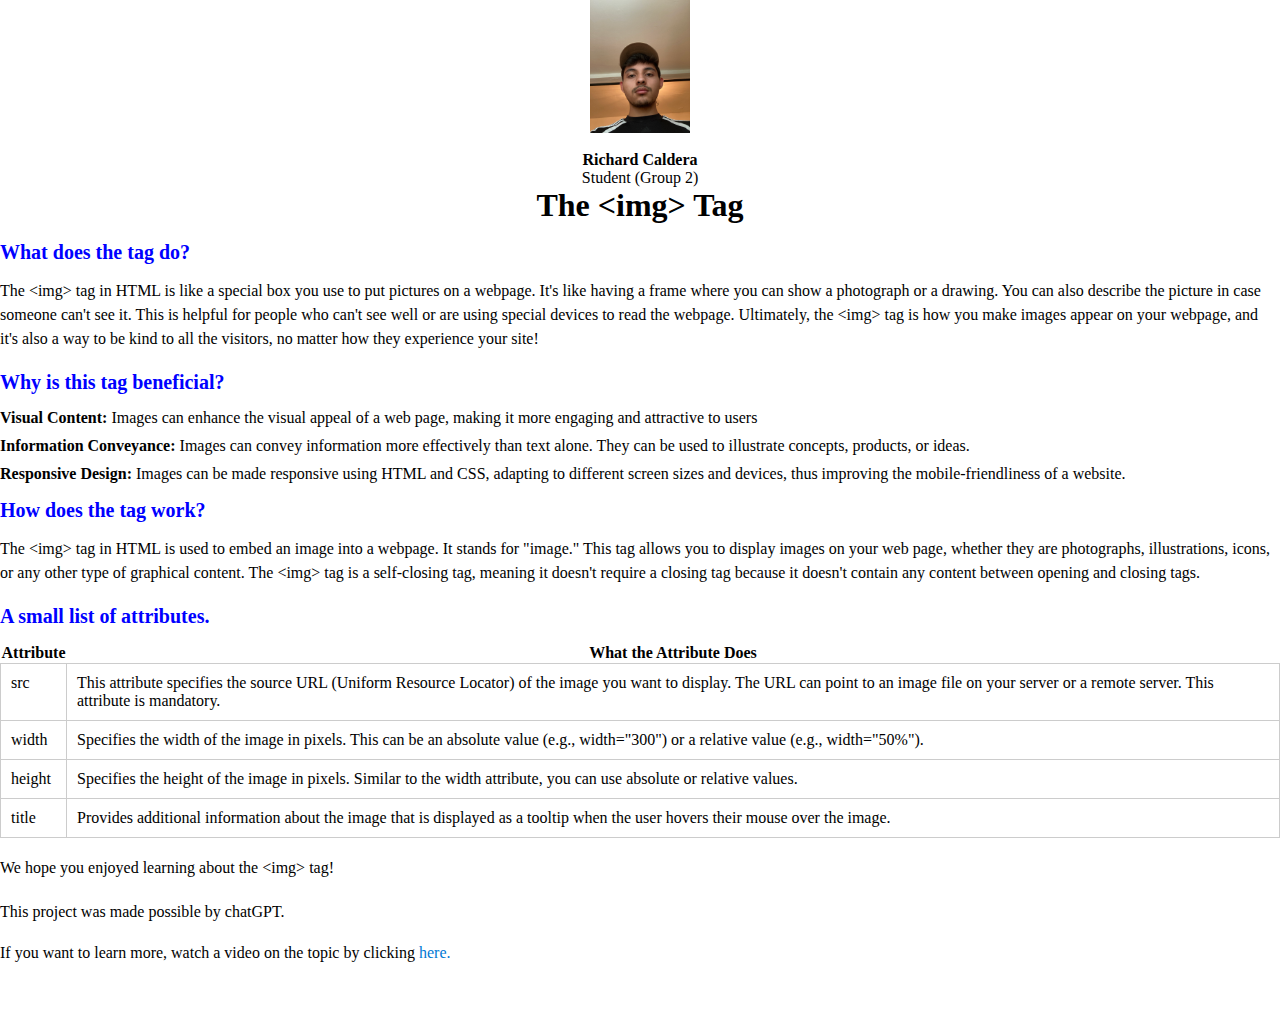
<file: Project1_RC/index.html>
<HTML>
    <title>
        Richard Caldera
    </title>
    <head>
        <link rel="stylesheet" type="text/css" href="style.css">
    </head>
    
    <body>
        <center>
            <img src="images/rich_hat.JPG" 
            width="100"
            height="120"><br>

            <b>Richard Caldera</b><br>
            Student (Group 2)<br>

            <h1>The &lt;img&gt; Tag</h1>
        </center>

        <h2>What does the tag do?</h2>
        <p>
            The &lt;img&gt; tag in HTML is like a special box you use to put pictures
             on a webpage. It's like having a frame where you can show a photograph or
             a drawing. You can also describe the picture in case someone can't see it. 
             This is helpful for people who can't see well or are using special devices 
             to read the webpage. Ultimately, the &lt;img&gt; tag is how you make images 
             appear on your webpage, and it's also a way to be kind to all the visitors, 
             no matter how they experience your site!
        </p>

        <h2>Why is this tag beneficial?</h2>
        <ul>
            <li><b>Visual Content:</b> Images can enhance the visual appeal of a web page,
                 making it more engaging and attractive to users</li>
            <li>
                <b>Information Conveyance:</b> Images can convey information more effectively than 
                text alone. They can be used to illustrate concepts, products, or ideas.
            </li>
            <li>
                <b>Responsive Design:</b> Images can be made responsive using HTML and CSS, adapting 
                to different screen sizes and devices, thus improving the mobile-friendliness of a website.
            </li>
        </ul>

        <h2>How does the tag work?</h2>
        <p>
            The &lt;img&gt; tag in HTML is used to embed an image into a webpage. It stands for 
            "image." This tag allows you to display images on your web page, whether they 
            are photographs, illustrations, icons, or any other type of graphical content. 
            The &lt;img&gt; tag is a self-closing tag, meaning it doesn't require a closing tag 
            because it doesn't contain any content between opening and closing tags.
        </p>

        <h2>A small list of attributes.</h2>
        <table>
            <tr>
                <th>Attribute</th>
                <th>What the Attribute Does</th>
            </tr>
            <tr>
                <td>src</td>
                <td>This attribute specifies the source URL (Uniform Resource Locator) of the 
                    image you want to display. The URL can point to an image file on your server 
                    or a remote server. This attribute is mandatory.</td>
            </tr>
            <tr>
                <td>width</td>
                <td> Specifies the width of the image in pixels. This can be an absolute value 
                    (e.g., width="300") or a relative value (e.g., width="50%").</td>
            </tr>
            <tr>
                <td>height</td>
                <td>Specifies the height of the image in pixels. Similar to the width attribute, 
                    you can use absolute or relative values.</td>
            </tr>
            <tr>
                <td>title</td>
                <td>Provides additional information about the image that is displayed as a 
                    tooltip when the user hovers their mouse over the image.</td>
            </tr>
        </table>
        <br>
        <p>
            We hope you enjoyed learning about the &lt;img&gt; tag!
        </p>

        <p>This project was made possible by chatGPT.</p>

        If you want to learn more, watch a video on the topic by clicking   
        <A href="https://www.youtube.com/watch?v=SEt1-dIi0S0" 
        target="newwindow">here.</A>
        <br><br><br><br>

    </body>

</HTML>
</file>
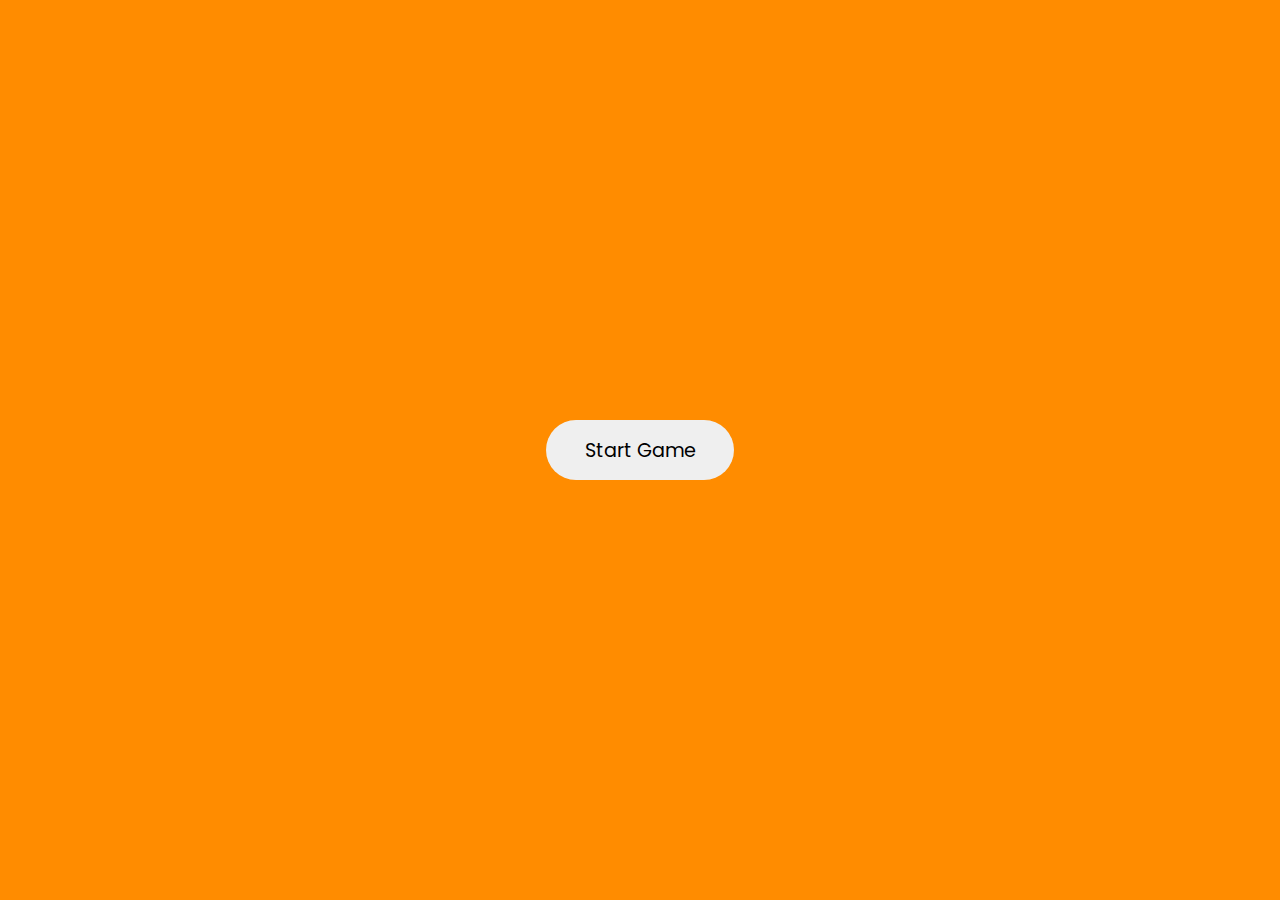
<file: Project2_RC/SlidingPuzzle.html>
<!DOCTYPE html>
<html lang="en">
  <head>
    <meta name="viewport" content="width=device-width, initial-scale=1.0" />
    <title>Sliding Puzzle Game</title>
    <!-- Google Fonts -->
    <link
      href="https://fonts.googleapis.com/css2?family=Poppins&display=swap"
      rel="stylesheet"
    />
    <!-- Stylesheet -->
    <link rel="stylesheet" href="PStyle.css" />
  </head>
  <body>
    <div class="cover-screen">
      <p id="result"></p>
      <button id="start-button">Start Game</button>
    </div>
    <div id="moves"></div>
    <div class="slider-game">
      <div class="container"></div>
      <div class="original-image">
        <img src="images/Z.png" alt="" />
      </div>
    </div>
    <!-- Script -->
    <script src="script.js"></script>
  </body>
</html>
</file>
<file: Project2_RC/PStyle.css>
* {
    padding: 0;
    margin: 0;
    box-sizing: border-box;
    font-family: "Poppins", sans-serif;
  }
  img {
    max-width: 100%;
  }
  .slider-game {
    width: 80%;
    display: flex;
    justify-content: space-between;
    margin: 0 auto;
    margin-top: 5%;
  }
  .container {
    display: grid;
    width: 25em;
    height: 25em;
    grid-template-columns: repeat(3, 1fr);
    grid-auto-rows: 8em;
  }
  .original-image {
    width: 25em;
    height: 25em;
  }
  .image-container {
    border: 1px solid #ffffff;
  }
  .cover-screen {
    position: absolute;
    top: 0;
    left: 0;
    background-color: darkorange;
    width: 100%;
    height: 100%;
    display: flex;
    flex-direction: column;
    justify-content: center;
    align-items: center;
  }
  #start-button {
    font-size: 1.2em;
    padding: 0.8em 2em;
    border: none;
    border-radius: 3em;
    cursor: pointer;
  }
  #moves {
    position: relative;
    margin: 1em;
    text-align: right;
  }
  .hide {
    display: none;
  }
  @media only screen and (max-width: 768px) {
    .slider-game {
      flex-direction: column;
    }
    .container {
      width: 20em;
      height: 20em;
      grid-auto-rows: 6em;
    }
    .original-image {
      width: 20em;
      height: 20em;
    }
  }
</file>
<file: Project1_RC/style.css>
/* Reset some default styles for better control */
body, h1, p, ul, ol {
    margin: 0;
    padding: 0;
}

/* Apply styles to the table */
table {
    border-collapse: collapse;
    width: 100%;
}

/* Style table cells */
td {
    border: 1px solid #ccc;
    padding: 10px;
    vertical-align: top;
}

/* Style links */
a {
    text-decoration: none;
    color: #0078d4; /* Link color */
}

a:hover {
    text-decoration: underline; /* Underline links on hover */
}

/* Style images */
img {
    max-width: 100%;
    height: auto;
    display: block;
    margin: 0 auto;
}

/* Style the header */
header {
    font-size: 24px;
    font-weight: bold;
    margin-bottom: 10px;
    text-align: center;
}

/* Style the h2 */
h2 {
    font-size: 20px;
    font-weight: bold;
    margin-bottom: 15px;
    color: blue;
}

/* Style paragraphs */
p {
    font-size: 16px;
    line-height: 1.5;
    margin-bottom: 20px;
}

/* Style ordered list */
ol {
    margin-left: 20px;
}

/* Style list items */
li {
    margin-bottom: 10px;
}

/*
</file>
